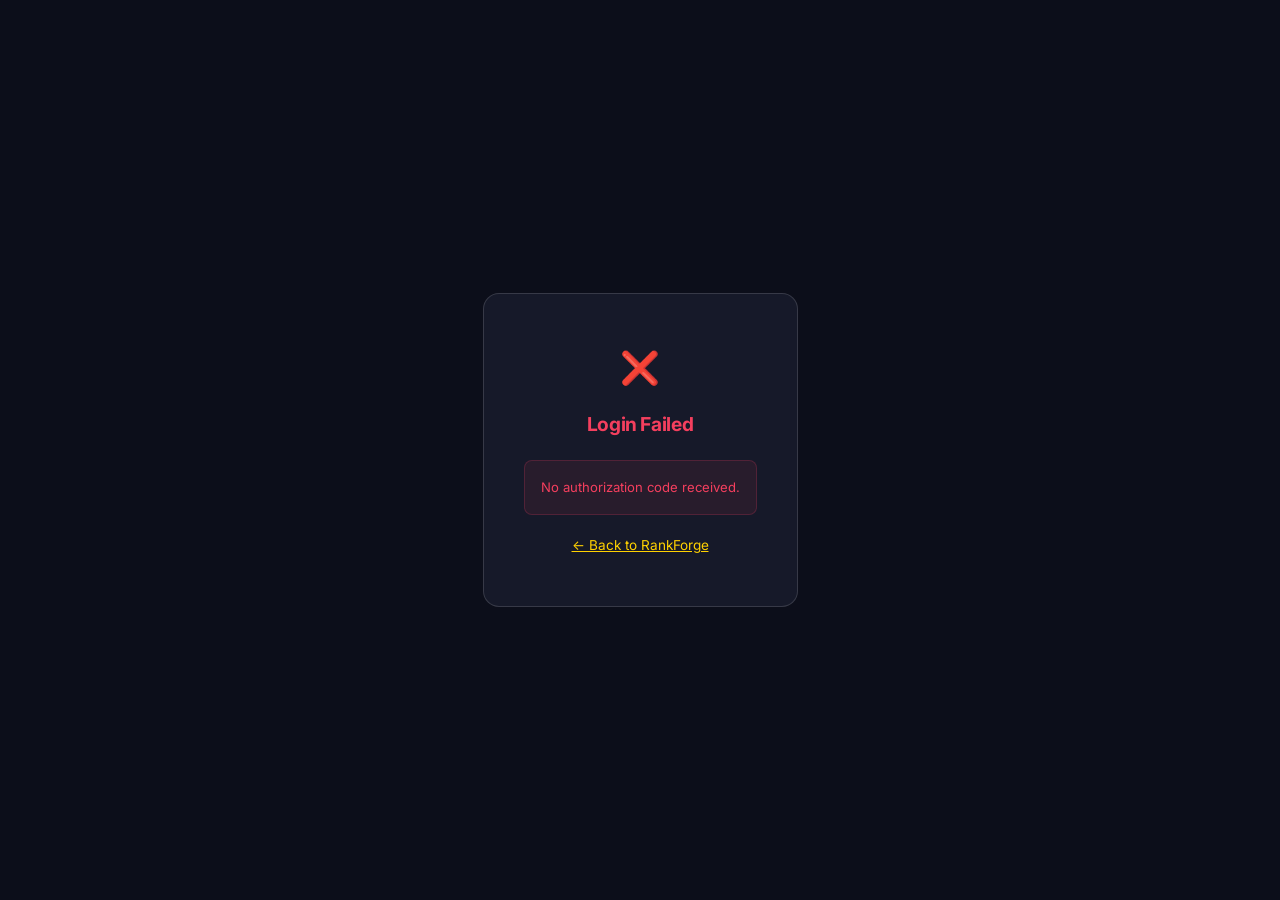
<file: discord-callback.html>
<!DOCTYPE html>
<html lang="en" data-theme="dark">
<head>
  <meta charset="UTF-8">
  <meta name="viewport" content="width=device-width, initial-scale=1.0">
  <title>RankForge — Discord Login</title>
  <link rel="icon" href="data:image/svg+xml,<svg xmlns='http://www.w3.org/2000/svg' viewBox='0 0 100 100'><rect width='100' height='100' rx='20' fill='%23ffd100'/><text y='72' font-size='65' font-weight='900' font-family='monospace' fill='%23080c14' text-anchor='middle' x='50'>R</text></svg>">
  <link rel="stylesheet" href="css/styles.css">
  <style>
    body { display:flex; align-items:center; justify-content:center; min-height:100vh; background:var(--bg-void,#080c14); }
    .callback-box {
      text-align:center; padding:48px 40px; max-width:400px;
      background:var(--bg-surface,#111827); border:1px solid var(--border-soft,#1f2937);
      border-radius:16px;
    }
    .spinner-lg {
      width:48px; height:48px; border:3px solid rgba(255,209,0,0.15);
      border-top-color:#ffd100; border-radius:50%;
      animation:spin 0.8s linear infinite; margin:0 auto 20px;
    }
    @keyframes spin { to { transform:rotate(360deg); } }
    h2 { color:#ffd100; margin-bottom:8px; font-size:1.2rem; }
    p  { color:#6b7280; font-size:0.85rem; }
    .error-box { background:rgba(244,63,94,0.08); border:1px solid rgba(244,63,94,0.2);
      border-radius:8px; padding:16px; margin-top:20px; color:#f43f5e; font-size:0.82rem; }
  </style>
</head>
<body>
<div class="callback-box" id="box">
  <div class="spinner-lg"></div>
  <h2>Connecting Discord…</h2>
  <p>Please wait while we verify your account.</p>
</div>

<script>
(async () => {
  const params = new URLSearchParams(window.location.search);
  const code   = params.get('code');
  const state  = params.get('state');
  const error  = params.get('error');
  const box    = document.getElementById('box');

  // ── REPLACE THIS with your Vercel deployment URL ──────────
  // After deploying to Vercel, it will look like:
  // https://rankforge-discord-oauth.vercel.app/api/discord-oauth
  const VERCEL_FUNCTION_URL = 'https://rankforge-oauth-main.vercel.app/api/discord-oauth';
  // ─────────────────────────────────────────────────────────

  function showError(msg) {
    box.innerHTML = `
      <div style="font-size:2rem;margin-bottom:16px">❌</div>
      <h2 style="color:#f43f5e">Login Failed</h2>
      <div class="error-box">${msg}</div>
      <a href="index.html" style="display:inline-block;margin-top:20px;color:#ffd100;font-size:0.85rem">← Back to RankForge</a>
    `;
  }

  if (error) { showError('Discord denied the request: ' + error); return; }
  if (!code)  { showError('No authorization code received.'); return; }

  // Verify state to prevent CSRF
  const savedState = sessionStorage.getItem('discord_oauth_state');
  if (state !== savedState) {
    showError('Security check failed (state mismatch). Please try again.');
    return;
  }
  sessionStorage.removeItem('discord_oauth_state');

  try {
    const res = await fetch(VERCEL_FUNCTION_URL, {
      method: 'POST',
      headers: { 'Content-Type': 'application/json' },
      body: JSON.stringify({
        code,
        redirectUri: window.location.origin + '/discord-callback.html'
      })
    });

    if (!res.ok) {
      const err = await res.json().catch(() => ({}));
      throw new Error(err.error || 'Server error ' + res.status);
    }

    const { user } = await res.json();

    // Save Discord user to sessionStorage so main app can read it
    sessionStorage.setItem('discord_user', JSON.stringify(user));

    box.innerHTML = `
      <div style="font-size:2.5rem;margin-bottom:16px">✅</div>
      <h2 style="color:#22c55e">Connected!</h2>
      <p>Welcome, <strong style="color:#fff">${user.global_name || user.username}</strong>! Redirecting…</p>
    `;

    setTimeout(() => {
      window.location.href = 'index.html#discord-dashboard';
    }, 1200);

  } catch(e) {
    showError(e.message || 'Unexpected error. Please try again.');
  }
})();
</script>
</body>
</html>
</file>
<file: css/styles.css>
/* ============================================================
   RANKFORGE — Premium Design System v3.0
   Theme: Yellow + Cyan | Improved Dark + Light Mode
   Font: Inter + JetBrains Mono
   ============================================================ */

@import url('https://fonts.googleapis.com/css2?family=Inter:wght@300;400;500;600;700;800;900&family=JetBrains+Mono:wght@300;400;500;600&display=swap');

/* ─── DARK MODE (default) ───────────────────────────────── */
:root {
  /* ── Dark Theme — refined navy-blue palette with clear contrast ── */
  --bg-void:       #0c0e1a;
  --bg-deep:       #10121f;
  --bg-surface:    #161929;
  --bg-elevated:   #1e2236;
  --bg-hover:      #242840;
  --bg-card:       #161929;

  --border-dim:    rgba(255,255,255,0.08);
  --border-soft:   rgba(255,255,255,0.14);
  --border-glow-y: rgba(255,209,0,0.35);
  --border-glow-c: rgba(0,230,220,0.25);

  --yellow:        #ffd100;
  --yellow-bright: #ffe94d;
  --yellow-dim:    #c49a00;
  --yellow-glow:   rgba(255,209,0,0.1);
  --yellow-text:   #ffe566;

  --cyan:          #00e6dc;
  --cyan-bright:   #40ffee;
  --cyan-dim:      rgba(0,230,220,0.1);
  --cyan-text:     #6ffff8;

  --green:         #22c55e;
  --green-dim:     rgba(34,197,94,0.12);
  --red:           #f43f5e;
  --red-dim:       rgba(244,63,94,0.12);
  --purple:        #a855f7;
  --purple-dim:    rgba(168,85,247,0.12);
  --orange:        #f97316;

  /* Text — high contrast, readable */
  --text-primary:  #e8ecff;
  --text-secondary:#8896b8;
  --text-muted:    #424f6e;

  --font-body:     'Inter', sans-serif;
  --font-mono:     'JetBrains Mono', monospace;

  --radius-sm:     6px;
  --radius-md:     10px;
  --radius-lg:     16px;
  --radius-xl:     22px;
  --radius-2xl:    28px;

  --shadow-sm:     0 1px 3px rgba(0,0,0,0.35);
  --shadow-card:   0 2px 16px rgba(0,0,0,0.45), 0 1px 3px rgba(0,0,0,0.3);
  --shadow-glow-y: 0 0 40px rgba(255,209,0,0.12);
  --shadow-glow-c: 0 0 40px rgba(0,230,220,0.08);
  --shadow-modal:  0 24px 80px rgba(0,0,0,0.75);
  --transition:    all 0.2s cubic-bezier(0.4, 0, 0.2, 1);
  --transition-slow: all 0.4s cubic-bezier(0.4, 0, 0.2, 1);

  --sidebar-bg:    #0e1020;
  --sidebar-w:     260px;
  --topbar-bg:     rgba(14,16,32,0.97);
}

/* ─── LIGHT MODE — clean, airy, professional ────────────── */
[data-theme="light"] {
  --bg-void:       #f5f7ff;
  --bg-deep:       #eceffe;
  --bg-surface:    #ffffff;
  --bg-elevated:   #f2f4fc;
  --bg-hover:      #e8ecf9;
  --bg-card:       #ffffff;

  --border-dim:    rgba(100,120,200,0.12);
  --border-soft:   rgba(100,120,200,0.22);
  --border-glow-y: rgba(180,130,0,0.35);
  --border-glow-c: rgba(0,160,155,0.28);

  --yellow:        #c98a00;
  --yellow-bright: #e09c00;
  --yellow-dim:    #8a5c00;
  --yellow-glow:   rgba(201,138,0,0.1);
  --yellow-text:   #7a5000;

  --cyan:          #007a75;
  --cyan-bright:   #009990;
  --cyan-dim:      rgba(0,122,117,0.1);
  --cyan-text:     #005550;

  --green:         #16a34a;
  --green-dim:     rgba(22,163,74,0.1);
  --red:           #e11d48;
  --red-dim:       rgba(225,29,72,0.1);
  --purple:        #9333ea;
  --purple-dim:    rgba(147,51,234,0.1);

  --text-primary:  #1a1f3d;
  --text-secondary:#5a6890;
  --text-muted:    #9ba8c8;

  --shadow-sm:     0 1px 4px rgba(80,100,200,0.08);
  --shadow-card:   0 4px 24px rgba(80,100,200,0.1), 0 1px 4px rgba(80,100,200,0.06);
  --shadow-glow-y: 0 0 40px rgba(201,138,0,0.1);
  --shadow-glow-c: 0 0 40px rgba(0,122,117,0.08);
  --shadow-modal:  0 24px 80px rgba(0,0,0,0.18);

  --sidebar-bg:    #ffffff;
  --topbar-bg:     rgba(255,255,255,0.97);
}

/* ─── Reset & Base ──────────────────────────────────────── */
*, *::before, *::after { box-sizing: border-box; margin: 0; padding: 0; }
html { font-size: 16px; scroll-behavior: smooth; }

body {
  font-family: var(--font-body);
  background: var(--bg-void);
  color: var(--text-primary);
  line-height: 1.6;
  overflow-x: hidden;
  min-height: 100vh;
  -webkit-font-smoothing: antialiased;
  transition: background 0.3s, color 0.3s;
}

/* ─── Page Load Progress Bar ────────────────────────────── */
#pageLoadBar {
  position: fixed;
  top: 0; left: 0;
  height: 3px;
  width: 0%;
  background: linear-gradient(90deg, var(--yellow), var(--cyan));
  z-index: 99999;
  transition: width 0.25s ease, opacity 0.4s ease;
  border-radius: 0 2px 2px 0;
  box-shadow: 0 0 12px rgba(255,209,0,0.6);
}
#pageLoadBar.done {
  width: 100%;
  opacity: 0;
}

/* ─── Scrollbar ─────────────────────────────────────────── */
::-webkit-scrollbar { width: 5px; height: 5px; }
::-webkit-scrollbar-track { background: transparent; }
::-webkit-scrollbar-thumb { background: var(--bg-elevated); border-radius: 3px; }
::-webkit-scrollbar-thumb:hover { background: var(--yellow-dim); }

/* ─── Typography ────────────────────────────────────────── */
h1 { font-size: clamp(1.8rem, 4vw, 3rem); font-weight: 800; letter-spacing: -0.03em; }
h2 { font-size: clamp(1.3rem, 2.5vw, 1.75rem); font-weight: 700; letter-spacing: -0.02em; }
h3 { font-size: 1.1rem; font-weight: 600; letter-spacing: -0.01em; }
.mono { font-family: var(--font-mono); }
.font-bold { font-weight: 700; }
.text-sm { font-size: 0.85rem; }
.text-xs { font-size: 0.72rem; }
.text-primary { color: var(--text-primary); }
.text-secondary { color: var(--text-secondary); }
.text-muted { color: var(--text-muted); }
.text-yellow { color: var(--yellow); }
.text-cyan { color: var(--cyan); }
.text-center { text-align: center; }
.gradient-text {
  background: linear-gradient(135deg, var(--yellow) 0%, var(--cyan) 100%);
  -webkit-background-clip: text; -webkit-text-fill-color: transparent;
  background-clip: text;
}

/* ─── Layout ────────────────────────────────────────────── */
.hidden { display: none !important; }
.w-full { width: 100%; }
.flex { display: flex; }
.items-center { align-items: center; }
.justify-between { justify-content: space-between; }
.gap-2 { gap: 8px; }
.gap-3 { gap: 12px; }
.mb-3 { margin-bottom: 12px; }
.mb-6 { margin-bottom: 24px; }

.app-shell {
  display: grid;
  grid-template-columns: var(--sidebar-w) 1fr;
  min-height: 100vh;
}

/* ─── Sidebar ───────────────────────────────────────────── */
.sidebar {
  grid-row: 1;
  background: var(--sidebar-bg);
  border-right: 1px solid var(--border-dim);
  display: flex;
  flex-direction: column;
  position: sticky;
  top: 0;
  height: 100vh;
  overflow-y: auto;
  overflow-x: hidden;
  z-index: 100;
  transition: background 0.3s, border-color 0.3s;
}

.main-content {
  background: var(--bg-void);
  overflow-y: auto;
  min-height: 100vh;
  transition: background 0.3s;
}

/* ─── Sidebar Logo ──────────────────────────────────────── */
.sidebar-logo {
  padding: 20px 18px 16px;
  border-bottom: 1px solid var(--border-dim);
  flex-shrink: 0;
}

.logo-mark {
  display: flex;
  align-items: center;
  gap: 11px;
  text-decoration: none;
}

.logo-icon {
  width: 36px; height: 36px;
  background: linear-gradient(135deg, var(--yellow) 0%, var(--yellow-bright) 100%);
  border-radius: 10px;
  display: flex; align-items: center; justify-content: center;
  font-size: 15px;
  font-weight: 900;
  color: #080c14;
  font-family: var(--font-mono);
  flex-shrink: 0;
  box-shadow: 0 0 28px rgba(255,209,0,0.4);
  letter-spacing: -1px;
}

.logo-text {
  font-size: 1.05rem;
  font-weight: 800;
  color: var(--text-primary);
  letter-spacing: -0.03em;
}

.logo-sub {
  font-size: 0.58rem;
  color: var(--text-muted);
  font-family: var(--font-mono);
  letter-spacing: 0.12em;
  text-transform: uppercase;
  display: block;
  margin-top: 1px;
}

/* ─── Sidebar User ──────────────────────────────────────── */
.sidebar-user {
  padding: 12px 18px;
  border-bottom: 1px solid var(--border-dim);
  display: flex;
  align-items: center;
  gap: 10px;
  cursor: pointer;
  transition: var(--transition);
}
.sidebar-user:hover { background: var(--bg-elevated); }

.user-avatar {
  width: 36px; height: 36px;
  border-radius: 50%;
  background: var(--bg-elevated);
  border: 2px solid var(--yellow);
  display: flex; align-items: center; justify-content: center;
  font-size: 13px;
  font-weight: 700;
  color: var(--yellow);
  font-family: var(--font-mono);
  flex-shrink: 0;
  overflow: hidden;
  box-shadow: 0 0 0 3px var(--yellow-glow);
}
.user-avatar img { width: 100%; height: 100%; object-fit: cover; border-radius: 50%; }

.user-info { flex: 1; min-width: 0; }
.user-name {
  font-size: 0.8rem; font-weight: 600;
  color: var(--text-primary);
  white-space: nowrap; overflow: hidden; text-overflow: ellipsis;
}
.user-rank {
  font-size: 0.62rem; color: var(--yellow);
  font-family: var(--font-mono); margin-top: 1px;
}

/* ─── Navigation ────────────────────────────────────────── */
.sidebar-nav { padding: 8px 0; flex: 1; }

.nav-section-label {
  font-size: 0.58rem;
  font-family: var(--font-mono);
  letter-spacing: 0.14em;
  text-transform: uppercase;
  color: var(--text-muted);
  padding: 12px 18px 5px;
}

.nav-item {
  display: flex;
  align-items: center;
  gap: 10px;
  padding: 8px 18px;
  color: var(--text-secondary);
  font-size: 0.8rem;
  font-weight: 500;
  transition: var(--transition);
  cursor: pointer;
  border: none;
  background: none;
  width: 100%;
  text-align: left;
  border-radius: 0;
  position: relative;
}
.nav-item:hover { background: var(--bg-elevated); color: var(--text-primary); }
.nav-item.active {
  background: var(--yellow-glow);
  color: var(--yellow);
  font-weight: 600;
}
.nav-item.active::before {
  content: '';
  position: absolute;
  left: 0; top: 4px; bottom: 4px;
  width: 3px;
  background: var(--yellow);
  border-radius: 0 3px 3px 0;
}
.nav-icon { width: 15px; height: 15px; flex-shrink: 0; }

.nav-badge {
  margin-left: auto;
  font-size: 0.55rem;
  font-family: var(--font-mono);
  font-weight: 700;
  letter-spacing: 0.08em;
  padding: 2px 6px;
  border-radius: 4px;
  text-transform: uppercase;
}
.nav-badge.green { background: var(--green-dim); color: var(--green); }
.nav-badge.amber { background: var(--yellow-glow); color: var(--yellow); }

/* ─── Sidebar Footer ────────────────────────────────────── */
.sidebar-footer {
  padding: 12px 18px 16px;
  border-top: 1px solid var(--border-dim);
}

.streak-pill {
  display: flex;
  align-items: center;
  gap: 10px;
  background: var(--bg-elevated);
  border: 1px solid var(--border-dim);
  border-radius: var(--radius-md);
  padding: 10px 12px;
}
.streak-icon { width: 16px; height: 16px; color: var(--yellow); }
.streak-label { font-size: 0.6rem; color: var(--text-muted); font-family: var(--font-mono); letter-spacing: 0.08em; text-transform: uppercase; }
.streak-count { font-size: 0.78rem; font-weight: 700; color: var(--yellow); font-family: var(--font-mono); }

/* ─── Topbar ────────────────────────────────────────────── */
.topbar {
  background: var(--topbar-bg);
  border-bottom: 1px solid var(--border-dim);
  backdrop-filter: blur(20px);
  -webkit-backdrop-filter: blur(20px);
  padding: 0 24px;
  height: 58px;
  display: flex;
  align-items: center;
  justify-content: space-between;
  position: sticky;
  top: 0;
  z-index: 90;
  transition: background 0.3s, border-color 0.3s;
}

.topbar-title {
  font-size: 0.88rem;
  font-weight: 700;
  color: var(--text-primary);
  letter-spacing: -0.01em;
  display: flex;
  align-items: center;
  gap: 8px;
}

.topbar-actions { display: flex; align-items: center; gap: 10px; }

.topbar-clock {
  font-family: var(--font-mono);
  font-size: 0.72rem;
  font-weight: 500;
  color: var(--text-secondary);
  background: var(--bg-elevated);
  padding: 5px 10px;
  border-radius: var(--radius-sm);
  letter-spacing: 0.05em;
  border: 1px solid var(--border-dim);
}

.theme-toggle {
  width: 34px; height: 34px;
  border: 1px solid var(--border-soft);
  background: var(--bg-elevated);
  border-radius: var(--radius-sm);
  display: flex; align-items: center; justify-content: center;
  cursor: pointer;
  color: var(--text-secondary);
  transition: var(--transition);
}
.theme-toggle:hover { border-color: var(--yellow); color: var(--yellow); background: var(--yellow-glow); }
.theme-toggle i { width: 14px; height: 14px; }

/* ─── Page ──────────────────────────────────────────────── */
.page { display: none; padding: 28px 28px 48px; }
.page.active { display: block; }

.page-header { margin-bottom: 28px; }
.page-header h2 { margin-bottom: 4px; }
.page-header p { color: var(--text-secondary); font-size: 0.85rem; }

/* ─── Stat Grid ─────────────────────────────────────────── */
.stat-grid {
  display: grid;
  grid-template-columns: repeat(auto-fill, minmax(180px, 1fr));
  gap: 16px;
}

.stat-card {
  background: var(--bg-card);
  border: 1px solid var(--border-dim);
  border-radius: var(--radius-lg);
  padding: 18px;
  position: relative;
  overflow: hidden;
  transition: var(--transition);
}
.stat-card::before {
  content: '';
  position: absolute;
  top: 0; left: 0; right: 0;
  height: 2px;
  border-radius: var(--radius-lg) var(--radius-lg) 0 0;
}
.stat-card.yellow::before { background: linear-gradient(90deg, var(--yellow), var(--yellow-bright)); }
.stat-card.cyan::before   { background: linear-gradient(90deg, var(--cyan), var(--cyan-bright)); }
.stat-card.green::before  { background: linear-gradient(90deg, var(--green), #4ade80); }
.stat-card.red::before    { background: linear-gradient(90deg, var(--red), #fb7185); }
.stat-card.purple::before { background: linear-gradient(90deg, var(--purple), #c084fc); }
.stat-card:hover { transform: translateY(-2px); box-shadow: var(--shadow-card); }

.stat-icon-wrap {
  width: 36px; height: 36px;
  border-radius: var(--radius-sm);
  display: flex; align-items: center; justify-content: center;
  margin-bottom: 12px;
}
.stat-card.yellow .stat-icon-wrap { background: var(--yellow-glow); color: var(--yellow); }
.stat-card.cyan .stat-icon-wrap   { background: var(--cyan-dim); color: var(--cyan); }
.stat-card.green .stat-icon-wrap  { background: var(--green-dim); color: var(--green); }
.stat-card.red .stat-icon-wrap    { background: var(--red-dim); color: var(--red); }
.stat-card.purple .stat-icon-wrap { background: var(--purple-dim); color: var(--purple); }
.stat-icon-wrap i { width: 18px; height: 18px; }

.stat-value {
  font-size: 1.6rem;
  font-weight: 800;
  font-family: var(--font-mono);
  color: var(--text-primary);
  letter-spacing: -0.04em;
  line-height: 1.1;
}
.stat-label {
  font-size: 0.7rem;
  color: var(--text-muted);
  font-weight: 500;
  margin-top: 4px;
  text-transform: uppercase;
  letter-spacing: 0.06em;
}
.stat-change {
  font-size: 0.68rem;
  margin-top: 8px;
  display: flex;
  align-items: center;
  gap: 4px;
}
.stat-change.up { color: var(--green); }
.stat-change.down { color: var(--red); }
.stat-change.neutral { color: var(--text-muted); }

/* ─── Cards ─────────────────────────────────────────────── */
.card {
  background: var(--bg-card);
  border: 1px solid var(--border-dim);
  border-radius: var(--radius-lg);
  padding: 20px;
  transition: var(--transition);
}
.card:hover { border-color: var(--border-soft); }

.card-header {
  display: flex;
  align-items: flex-start;
  justify-content: space-between;
  margin-bottom: 16px;
  gap: 12px;
}
.card-title {
  font-size: 0.88rem;
  font-weight: 700;
  color: var(--text-primary);
  display: flex;
  align-items: center;
  gap: 7px;
}
.card-title i { width: 14px; height: 14px; color: var(--yellow); }
.card-subtitle {
  font-size: 0.7rem;
  color: var(--text-muted);
  margin-top: 2px;
  font-family: var(--font-mono);
}

.chart-container { height: 200px; position: relative; }

/* ─── Grid Layouts ──────────────────────────────────────── */
.grid-2 { display: grid; grid-template-columns: 1fr 1fr; gap: 20px; }
.grid-3 { display: grid; grid-template-columns: repeat(3, 1fr); gap: 16px; }

/* ─── Buttons ───────────────────────────────────────────── */
.btn {
  display: inline-flex;
  align-items: center;
  gap: 7px;
  padding: 10px 18px;
  font-size: 0.82rem;
  font-weight: 600;
  border-radius: var(--radius-md);
  border: none;
  cursor: pointer;
  transition: var(--transition);
  font-family: var(--font-body);
  white-space: nowrap;
  text-decoration: none;
}
.btn i { width: 14px; height: 14px; }
.btn:disabled { opacity: 0.4; cursor: not-allowed; }

.btn-primary {
  background: linear-gradient(135deg, var(--yellow) 0%, var(--yellow-bright) 100%);
  color: #08090f;
}
.btn-primary:hover:not(:disabled) {
  box-shadow: 0 0 24px rgba(255,209,0,0.4);
  transform: translateY(-1px);
}

.btn-secondary {
  background: var(--cyan-dim);
  color: var(--cyan);
  border: 1px solid rgba(0,230,220,0.2);
}
.btn-secondary:hover:not(:disabled) { background: rgba(0,230,220,0.2); box-shadow: 0 0 20px rgba(0,230,220,0.2); }

.btn-ghost {
  background: var(--bg-elevated);
  color: var(--text-secondary);
  border: 1px solid var(--border-dim);
}
.btn-ghost:hover:not(:disabled) { background: var(--bg-hover); color: var(--text-primary); border-color: var(--border-soft); }

.btn-danger {
  background: var(--red-dim);
  color: var(--red);
  border: 1px solid rgba(244,63,94,0.2);
}
.btn-danger:hover:not(:disabled) { background: rgba(244,63,94,0.2); }

.btn-sm { padding: 6px 12px; font-size: 0.75rem; }
.btn-sm i { width: 12px; height: 12px; }
.btn-lg { padding: 13px 24px; font-size: 0.9rem; }

/* ─── Badges ────────────────────────────────────────────── */
.badge {
  display: inline-flex;
  align-items: center;
  gap: 5px;
  font-size: 0.65rem;
  font-weight: 700;
  font-family: var(--font-mono);
  padding: 3px 8px;
  border-radius: 5px;
  text-transform: uppercase;
  letter-spacing: 0.06em;
  white-space: nowrap;
}
.badge i { width: 10px; height: 10px; }
.badge-yellow { background: var(--yellow-glow); color: var(--yellow); border: 1px solid rgba(255,209,0,0.2); }
.badge-cyan   { background: var(--cyan-dim); color: var(--cyan); border: 1px solid rgba(0,230,220,0.2); }
.badge-green  { background: var(--green-dim); color: var(--green); border: 1px solid rgba(34,197,94,0.2); }
.badge-red    { background: var(--red-dim); color: var(--red); border: 1px solid rgba(244,63,94,0.2); }
.badge-purple { background: var(--purple-dim); color: var(--purple); border: 1px solid rgba(168,85,247,0.2); }
.badge-muted  { background: var(--bg-elevated); color: var(--text-muted); border: 1px solid var(--border-dim); }

.live-dot {
  display: inline-flex; align-items: center; gap: 6px;
  font-size: 0.62rem; font-family: var(--font-mono); font-weight: 700;
  color: var(--red); letter-spacing: 0.08em; text-transform: uppercase;
}
.live-dot::before {
  content: '';
  width: 6px; height: 6px;
  border-radius: 50%;
  background: var(--red);
  animation: pulse 1.5s ease-in-out infinite;
}

/* ─── Forms ─────────────────────────────────────────────── */
.form-group { margin-bottom: 14px; }
.form-label {
  display: block;
  font-size: 0.72rem;
  font-weight: 600;
  color: var(--text-secondary);
  margin-bottom: 6px;
  letter-spacing: 0.04em;
  text-transform: uppercase;
}
.form-input {
  width: 100%;
  background: var(--bg-elevated);
  border: 1px solid var(--border-soft);
  border-radius: var(--radius-md);
  padding: 10px 14px;
  font-size: 0.84rem;
  color: var(--text-primary);
  font-family: var(--font-body);
  transition: var(--transition);
  outline: none;
}
.form-input:focus { border-color: var(--yellow); box-shadow: 0 0 0 3px var(--yellow-glow); }
.form-input::placeholder { color: var(--text-muted); }
.form-input option { background: var(--bg-elevated); }

.input-wrap {
  position: relative;
}
.input-wrap > i {
  position: absolute;
  left: 12px; top: 50%;
  transform: translateY(-50%);
  width: 14px; height: 14px;
  color: var(--text-muted);
  pointer-events: none;
}
.input-wrap > .form-input { padding-left: 36px; }

/* ─── Session Card ──────────────────────────────────────── */
.session-card {
  background: var(--bg-elevated);
  border: 1px solid var(--border-dim);
  border-radius: var(--radius-md);
  padding: 16px;
  transition: var(--transition);
}
.session-card.live {
  border-color: rgba(244,63,94,0.3);
  background: rgba(244,63,94,0.04);
}
.session-card:hover { border-color: var(--border-soft); }

/* ─── Pomodoro Timer ────────────────────────────────────── */
.pomodoro-wrap {
  display: flex;
  flex-direction: column;
  align-items: center;
  padding: 20px;
}
.pomodoro-svg { transform: rotate(-90deg); }
.pomodoro-display {
  font-family: var(--font-mono);
  font-size: 2rem;
  font-weight: 700;
  color: var(--text-primary);
  letter-spacing: -0.04em;
}
.pomodoro-phase {
  font-family: var(--font-mono);
  font-size: 0.65rem;
  font-weight: 600;
  letter-spacing: 0.15em;
  text-transform: uppercase;
  color: var(--text-muted);
  margin-top: 4px;
}

/* ─── Leaderboard / Podium ──────────────────────────────── */
.podium {
  display: flex;
  align-items: flex-end;
  justify-content: center;
  gap: 12px;
  padding: 16px 0 24px;
}
.podium-item { display: flex; flex-direction: column; align-items: center; }
.podium-avatar {
  width: 52px; height: 52px;
  border-radius: 50%;
  overflow: hidden;
  display: flex; align-items: center; justify-content: center;
  font-size: 1.3rem;
  font-weight: 700;
  font-family: var(--font-mono);
  margin-bottom: 8px;
  border: 2px solid var(--border-soft);
}
.podium-item.first .podium-avatar { width: 64px; height: 64px; border-color: var(--yellow); box-shadow: 0 0 20px rgba(255,209,0,0.3); }
.podium-item.second .podium-avatar { border-color: #94a3b8; }
.podium-item.third .podium-avatar { border-color: #cd7f32; }
.podium-avatar img { width: 100%; height: 100%; object-fit: cover; }
.podium-name { font-size: 0.75rem; font-weight: 600; color: var(--text-primary); margin-bottom: 4px; }
.podium-score { font-size: 0.68rem; font-family: var(--font-mono); color: var(--yellow); margin-bottom: 8px; }
.podium-block { width: 100%; border-radius: var(--radius-sm) var(--radius-sm) 0 0; }
.podium-item.first .podium-block  { height: 60px; background: linear-gradient(180deg, var(--yellow-glow), transparent); border: 1px solid rgba(255,209,0,0.2); min-width: 80px; }
.podium-item.second .podium-block { height: 44px; background: rgba(148,163,184,0.1); border: 1px solid rgba(148,163,184,0.2); min-width: 72px; }
.podium-item.third .podium-block  { height: 32px; background: rgba(205,127,50,0.1); border: 1px solid rgba(205,127,50,0.2); min-width: 72px; }

/* ─── Table ─────────────────────────────────────────────── */
.table-wrap { overflow-x: auto; border-radius: var(--radius-md); }
table { width: 100%; border-collapse: collapse; font-size: 0.82rem; }
thead tr { border-bottom: 1px solid var(--border-soft); }
th {
  padding: 10px 14px;
  font-size: 0.62rem;
  font-weight: 700;
  color: var(--text-muted);
  text-transform: uppercase;
  letter-spacing: 0.09em;
  font-family: var(--font-mono);
  text-align: left;
  white-space: nowrap;
}
td { padding: 10px 14px; border-bottom: 1px solid var(--border-dim); vertical-align: middle; }
tbody tr { transition: var(--transition); }
tbody tr:hover { background: var(--bg-elevated); }
tbody tr:last-child td { border-bottom: none; }
.rank-medal { font-family: var(--font-mono); font-weight: 700; font-size: 0.8rem; }

/* ─── Sprint Calendar ───────────────────────────────────── */
#sprintCalendar {
  display: grid;
  grid-template-columns: repeat(7, 1fr);
  gap: 6px;
  margin-top: 16px;
}
.sprint-day {
  aspect-ratio: 1;
  border-radius: var(--radius-sm);
  display: flex; align-items: center; justify-content: center;
  font-size: 0.72rem;
  font-family: var(--font-mono);
  font-weight: 600;
  border: 1px solid var(--border-dim);
  background: var(--bg-elevated);
  color: var(--text-muted);
  transition: var(--transition);
  cursor: default;
}
.sprint-day.completed { background: var(--green-dim); border-color: rgba(34,197,94,0.3); color: var(--green); }
.sprint-day.missed    { background: var(--red-dim); border-color: rgba(244,63,94,0.15); color: var(--red); opacity: 0.6; }
.sprint-day.today     { border-color: var(--yellow); color: var(--yellow); box-shadow: 0 0 0 2px var(--yellow-glow); }

/* ─── Progress Bar ──────────────────────────────────────── */
.progress-bar {
  height: 6px;
  background: var(--bg-elevated);
  border-radius: 3px;
  overflow: hidden;
}
.progress-fill {
  height: 100%;
  border-radius: 3px;
  transition: width 0.4s ease;
}
.progress-fill.yellow { background: linear-gradient(90deg, var(--yellow), var(--yellow-bright)); }
.progress-fill.cyan   { background: linear-gradient(90deg, var(--cyan), var(--cyan-bright)); }
.progress-fill.green  { background: linear-gradient(90deg, var(--green), #4ade80); }
.progress-fill.red    { background: var(--red); }

/* ─── Drop Risk Alert ───────────────────────────────────── */
.drop-risk-alert {
  background: rgba(244,63,94,0.06);
  border: 1px solid rgba(244,63,94,0.2);
  border-radius: var(--radius-md);
  padding: 12px 14px;
  display: flex;
  align-items: center;
  gap: 12px;
}
.alert-icon { color: var(--red); flex-shrink: 0; }

/* ─── Modals ─────────────────────────────────────────────── */
.modal-overlay {
  position: fixed;
  inset: 0;
  background: rgba(0,0,0,0.75);
  backdrop-filter: blur(8px);
  display: none;
  align-items: center;
  justify-content: center;
  z-index: 1000;
  padding: 20px;
}
.modal-overlay.open { display: flex; animation: fadeIn 0.18s ease; }

.modal {
  background: var(--bg-surface);
  border: 1px solid var(--border-soft);
  border-radius: var(--radius-xl);
  padding: 24px;
  width: 100%;
  max-width: 480px;
  max-height: 90vh;
  overflow-y: auto;
  box-shadow: var(--shadow-modal);
  position: relative;
}

.modal-header {
  display: flex;
  align-items: flex-start;
  justify-content: space-between;
  margin-bottom: 18px;
  gap: 12px;
}
.modal-close {
  width: 28px; height: 28px;
  border: 1px solid var(--border-dim);
  background: var(--bg-elevated);
  border-radius: var(--radius-sm);
  display: flex; align-items: center; justify-content: center;
  cursor: pointer;
  color: var(--text-muted);
  transition: var(--transition);
  flex-shrink: 0;
}
.modal-close:hover { border-color: var(--red); color: var(--red); }

/* ─── Tip Box ───────────────────────────────────────────── */
.tip-box {
  background: var(--yellow-glow);
  border: 1px solid rgba(255,209,0,0.15);
  border-radius: var(--radius-md);
  padding: 12px 14px;
}
.tip-box-title {
  font-size: 0.65rem;
  font-family: var(--font-mono);
  font-weight: 700;
  color: var(--yellow);
  letter-spacing: 0.1em;
  text-transform: uppercase;
  margin-bottom: 4px;
  display: flex;
  align-items: center;
  gap: 5px;
}
.tip-box-title i { width: 12px; height: 12px; }
.tip-box-body { font-size: 0.78rem; color: var(--text-secondary); line-height: 1.5; }

/* ─── Toast ─────────────────────────────────────────────── */
.toast-container {
  position: fixed;
  bottom: 24px;
  right: 24px;
  z-index: 9999;
  display: flex;
  flex-direction: column;
  gap: 10px;
  pointer-events: none;
}
.toast {
  display: flex;
  align-items: center;
  gap: 10px;
  padding: 12px 16px;
  border-radius: var(--radius-md);
  background: var(--bg-elevated);
  border: 1px solid var(--border-soft);
  border-left-width: 4px;
  font-size: 0.8rem;
  font-weight: 500;
  color: var(--text-primary);
  box-shadow: var(--shadow-card);
  animation: slideInRight 0.3s ease;
  pointer-events: auto;
  max-width: 340px;
}
.toast.success { border-left-color: var(--green); }
.toast.error   { border-left-color: var(--red); }
.toast.warning { border-left-color: var(--yellow); }
.toast.info    { border-left-color: var(--cyan); }
.toast svg { flex-shrink: 0; }
.toast.success svg { color: var(--green); }
.toast.error svg   { color: var(--red); }
.toast.warning svg { color: var(--yellow); }
.toast.info svg    { color: var(--cyan); }

/* ─── Profile ───────────────────────────────────────────── */
.profile-hero {
  background: var(--bg-card);
  border: 1px solid var(--border-dim);
  border-radius: var(--radius-xl);
  padding: 28px;
  display: flex;
  align-items: flex-start;
  gap: 24px;
  margin-bottom: 24px;
  position: relative;
  overflow: hidden;
}
.profile-hero::before {
  content: '';
  position: absolute;
  top: -40%; right: -10%;
  width: 300px; height: 300px;
  background: radial-gradient(circle, var(--yellow-glow), transparent 70%);
  pointer-events: none;
}

.profile-avatar-wrap {
  position: relative;
  flex-shrink: 0;
}
.profile-avatar {
  width: 90px; height: 90px;
  border-radius: 50%;
  background: var(--bg-elevated);
  border: 3px solid var(--yellow);
  display: flex; align-items: center; justify-content: center;
  font-size: 2rem;
  font-weight: 900;
  color: var(--yellow);
  font-family: var(--font-mono);
  overflow: hidden;
  box-shadow: 0 0 0 6px var(--yellow-glow), var(--shadow-glow-y);
}
.profile-avatar img { width: 100%; height: 100%; object-fit: cover; border-radius: 50%; }
.avatar-upload-btn {
  position: absolute; bottom: 0; right: 0;
  width: 28px; height: 28px;
  background: var(--yellow);
  border: 2px solid var(--bg-void);
  border-radius: 50%;
  display: flex; align-items: center; justify-content: center;
  cursor: pointer;
  transition: var(--transition);
}
.avatar-upload-btn:hover { background: var(--yellow-bright); transform: scale(1.1); }
.avatar-upload-btn i { width: 12px; height: 12px; color: #08090f; }

.profile-info { flex: 1; }
.profile-name { font-size: 1.4rem; font-weight: 800; margin-bottom: 4px; }
.profile-sub  { font-size: 0.78rem; color: var(--text-secondary); margin-bottom: 12px; }

.info-row {
  display: flex;
  align-items: center;
  gap: 10px;
  padding: 10px 0;
  border-bottom: 1px solid var(--border-dim);
  font-size: 0.82rem;
}
.info-row:last-child { border-bottom: none; }
.info-row-icon { width: 28px; height: 28px; border-radius: var(--radius-sm); background: var(--bg-elevated); display: flex; align-items: center; justify-content: center; color: var(--yellow); flex-shrink: 0; }
.info-row-icon i { width: 13px; height: 13px; }
.info-row-label { font-size: 0.68rem; color: var(--text-muted); font-family: var(--font-mono); letter-spacing: 0.06em; text-transform: uppercase; }
.info-row-value { color: var(--text-primary); font-weight: 500; }

/* ─── Auth Screen ───────────────────────────────────────── */
.auth-screen {
  min-height: 100vh;
  display: flex;
  align-items: center;
  justify-content: center;
  position: relative;
  overflow: hidden;
}
.auth-bg {
  position: absolute; inset: 0;
  background: radial-gradient(ellipse 70% 60% at 30% 20%, rgba(255,209,0,0.06) 0%, transparent 60%),
              radial-gradient(ellipse 50% 40% at 75% 70%, rgba(0,230,220,0.04) 0%, transparent 60%),
              var(--bg-void);
}
.auth-grid {
  position: absolute; inset: 0;
  background-image:
    linear-gradient(rgba(255,255,255,0.02) 1px, transparent 1px),
    linear-gradient(90deg, rgba(255,255,255,0.02) 1px, transparent 1px);
  background-size: 40px 40px;
  pointer-events: none;
}
.auth-container {
  position: relative; z-index: 1;
  width: 100%; max-width: 440px;
  padding: 20px;
}
.auth-box {
  background: var(--bg-surface);
  border: 1px solid var(--border-soft);
  border-radius: var(--radius-2xl);
  padding: 32px;
  box-shadow: var(--shadow-modal);
}
.auth-logo {
  text-align: center;
  margin-bottom: 24px;
}
.auth-logo-icon {
  width: 52px; height: 52px;
  background: linear-gradient(135deg, var(--yellow), var(--yellow-bright));
  border-radius: 16px;
  display: flex; align-items: center; justify-content: center;
  font-size: 20px; font-weight: 900; color: #08090f;
  font-family: var(--font-mono); margin: 0 auto 12px;
  box-shadow: 0 0 40px rgba(255,209,0,0.4);
  letter-spacing: -1px;
}
.auth-logo h1 { font-size: 1.5rem; margin-bottom: 4px; }
.auth-logo p { font-size: 0.78rem; color: var(--text-muted); font-family: var(--font-mono); }

/* ─── Tabs ──────────────────────────────────────────────── */
.tabs {
  display: flex;
  background: var(--bg-elevated);
  border-radius: var(--radius-md);
  padding: 3px;
  gap: 2px;
}
.tab-btn, .auth-tab-btn {
  flex: 1;
  padding: 8px 12px;
  border: none;
  background: none;
  border-radius: var(--radius-sm);
  font-size: 0.78rem;
  font-weight: 600;
  color: var(--text-muted);
  cursor: pointer;
  transition: var(--transition);
}
.tab-btn.active, .auth-tab-btn.active {
  background: var(--bg-surface);
  color: var(--text-primary);
  box-shadow: var(--shadow-sm);
}

.lb-tab {
  flex: 1;
  padding: 7px 12px;
  border: none;
  background: none;
  border-radius: var(--radius-sm);
  font-size: 0.74rem;
  font-weight: 600;
  color: var(--text-muted);
  cursor: pointer;
  transition: var(--transition);
}
.lb-tab.active { background: var(--yellow-glow); color: var(--yellow); }

.divider {
  text-align: center;
  color: var(--text-muted);
  font-size: 0.7rem;
  font-family: var(--font-mono);
  margin: 16px 0;
  position: relative;
}
.divider::before, .divider::after {
  content: '';
  position: absolute;
  top: 50%;
  width: 38%;
  height: 1px;
  background: var(--border-dim);
}
.divider::before { left: 0; }
.divider::after { right: 0; }

.google-btn {
  width: 100%;
  display: flex;
  align-items: center;
  justify-content: center;
  gap: 10px;
  padding: 10px 18px;
  background: var(--bg-elevated);
  border: 1px solid var(--border-soft);
  border-radius: var(--radius-md);
  font-size: 0.82rem;
  font-weight: 600;
  color: var(--text-primary);
  cursor: pointer;
  transition: var(--transition);
}
.google-btn:hover { background: var(--bg-hover); border-color: var(--border-soft); }

/* ─── Spinner ───────────────────────────────────────────── */
.spinner {
  width: 20px; height: 20px;
  border: 2px solid var(--border-dim);
  border-top-color: var(--yellow);
  border-radius: 50%;
  animation: spin 0.7s linear infinite;
  margin: auto;
}

/* ─── Empty State ───────────────────────────────────────── */
.empty-state {
  text-align: center;
  padding: 40px 20px;
  color: var(--text-muted);
}
.empty-icon { margin-bottom: 12px; }
.empty-icon i { width: 32px; height: 32px; opacity: 0.4; }
.empty-title { font-size: 0.88rem; font-weight: 600; color: var(--text-secondary); margin-bottom: 6px; }
.empty-desc { font-size: 0.78rem; }

/* ─── Active Session View ───────────────────────────────── */
.active-session-view {
  margin-bottom: 20px;
}
.active-session-header {
  display: flex;
  align-items: center;
  justify-content: space-between;
  margin-bottom: 12px;
}
#jitsiFrame {
  width: 100%;
  height: 500px;
  border: none;
  border-radius: var(--radius-lg);
  background: var(--bg-deep);
}

/* ─── Institute Code Display ─────────────────────────────── */
.code-display {
  background: var(--bg-elevated);
  border: 2px solid var(--yellow);
  border-radius: var(--radius-lg);
  padding: 20px;
  text-align: center;
  margin: 16px 0;
}
.code-value {
  font-family: var(--font-mono);
  font-size: 2rem;
  font-weight: 800;
  color: var(--yellow);
  letter-spacing: 0.3em;
}

/* ─── Staff Application Page ─────────────────────────────── */
.staff-apply-hero {
  background: var(--bg-card);
  border: 1px solid var(--border-dim);
  border-radius: var(--radius-xl);
  padding: 40px;
  text-align: center;
  max-width: 600px;
  margin: 0 auto 28px;
  position: relative;
  overflow: hidden;
}
.staff-apply-hero::before {
  content: '';
  position: absolute;
  inset: 0;
  background: radial-gradient(ellipse 80% 60% at 50% 0%, var(--cyan-dim), transparent 70%);
  pointer-events: none;
}
.staff-apply-icon {
  width: 72px; height: 72px;
  background: var(--cyan-dim);
  border: 2px solid rgba(0,230,220,0.25);
  border-radius: 50%;
  display: flex; align-items: center; justify-content: center;
  margin: 0 auto 20px;
  color: var(--cyan);
}
.staff-apply-icon i { width: 32px; height: 32px; }
.closed-hero { --cyan-dim: var(--red-dim); }
.closed-hero .staff-apply-icon { background: var(--red-dim); border-color: rgba(244,63,94,0.25); color: var(--red); }

/* ─── Mobile Overlay ────────────────────────────────────── */
.mobile-overlay {
  display: none;
  position: fixed; inset: 0;
  background: rgba(0,0,0,0.7);
  z-index: 99;
  backdrop-filter: blur(4px);
}
.mobile-overlay.open { display: block; }

/* ─── Pending Screen ────────────────────────────────────── */
#pendingScreen.hidden { display: none !important; }

/* ─── Animations ────────────────────────────────────────── */
@keyframes spin { to { transform: rotate(360deg); } }
@keyframes pulse {
  0%, 100% { opacity: 1; transform: scale(1); }
  50% { opacity: 0.5; transform: scale(0.85); }
}
@keyframes fadeIn { from { opacity: 0; } to { opacity: 1; } }
@keyframes slideInRight {
  from { opacity: 0; transform: translateX(20px); }
  to { opacity: 1; transform: translateX(0); }
}
@keyframes shake {
  0%, 100% { transform: translateX(0); }
  20%, 60% { transform: translateX(-6px); }
  40%, 80% { transform: translateX(6px); }
}
@keyframes pendingPulse {
  0%, 100% { box-shadow: 0 0 0 0 rgba(255,209,0,0.3), 0 0 40px rgba(255,209,0,0.1); }
  50% { box-shadow: 0 0 0 14px rgba(255,209,0,0), 0 0 60px rgba(255,209,0,0.2); }
}
@keyframes slideUp {
  from { opacity: 0; transform: translateY(20px); }
  to { opacity: 1; transform: translateY(0); }
}

.slide-up { animation: slideUp 0.35s ease forwards; }

/* ─── Responsive ────────────────────────────────────────── */
@media (max-width: 768px) {
  .sidebar {
    position: fixed;
    left: -280px;
    height: 100vh;
    transition: left 0.3s cubic-bezier(0.4,0,0.2,1);
    z-index: 200;
  }
  .sidebar.open { left: 0; }

  .app-shell { grid-template-columns: 1fr; }
  .main-content { grid-column: 1; }

  #mobileMenuBtn { display: flex !important; }

  .page { padding: 20px 16px 40px; }
  .grid-2 { grid-template-columns: 1fr; }
  .grid-3 { grid-template-columns: 1fr 1fr; }
  .stat-grid { grid-template-columns: 1fr 1fr; }
}

/* ─── Points Guide Tiles ─────────────────────────────────── */
.points-tile {
  background: var(--bg-elevated);
  border: 1px solid var(--border-dim);
  border-radius: var(--radius-md);
  padding: 14px;
  text-align: center;
  transition: var(--transition);
}
.points-tile:hover { border-color: var(--border-soft); background: var(--bg-hover); }
.points-tile-value { font-family: var(--font-mono); font-size: 1.2rem; font-weight: 800; color: var(--yellow); }
.points-tile-label { font-size: 0.65rem; color: var(--text-muted); margin-top: 4px; text-transform: uppercase; letter-spacing: 0.06em; }

/* ─── MISSING & FIXED CSS CLASSES ──────────────────────── */

/* Visibility helpers */
.admin-only.hidden,
.student-only.hidden { display: none !important; }
.auth-panel { display: none; }
.auth-panel.active { display: block; }

/* Flex helpers */
.flex-wrap { flex-wrap: wrap; }
.justify-center { justify-content: center; }
.gap-1 { gap: 4px; }
.mb-2 { margin-bottom: 8px; }
.mb-4 { margin-bottom: 16px; }

/* Card glow variants */
.card-glow-y {
  border-color: rgba(255,209,0,0.2);
  box-shadow: 0 0 0 1px rgba(255,209,0,0.08), var(--shadow-card);
}
.card-glow-c {
  border-color: rgba(0,230,220,0.2);
  box-shadow: 0 0 0 1px rgba(0,230,220,0.08), var(--shadow-card);
}

/* Glow text */
.glow-yellow { text-shadow: 0 0 24px rgba(255,209,0,0.4); }

/* ─── Pomodoro Timer (complete) ─────────────────────────── */
.pomodoro-container {
  display: flex;
  flex-direction: column;
  align-items: center;
  padding: 8px 0;
}

.pomodoro-ring {
  position: relative;
  width: 200px;
  height: 200px;
  flex-shrink: 0;
}

.pomodoro-ring svg {
  transform: rotate(-90deg);
  width: 200px;
  height: 200px;
}

.pomodoro-track {
  fill: none;
  stroke: var(--bg-elevated);
  stroke-width: 8;
}

.pomodoro-progress {
  fill: none;
  stroke: var(--yellow);
  stroke-width: 8;
  stroke-linecap: round;
  stroke-dasharray: 552.9;
  stroke-dashoffset: 0;
  transition: stroke-dashoffset 1s linear, stroke 0.4s ease;
}

.pomodoro-time {
  position: absolute;
  inset: 0;
  display: flex;
  flex-direction: column;
  align-items: center;
  justify-content: center;
  pointer-events: none;
}

.pomodoro-display {
  font-family: var(--font-mono);
  font-size: 2.2rem;
  font-weight: 700;
  color: var(--text-primary);
  letter-spacing: -0.04em;
  line-height: 1;
}

.pomodoro-phase {
  font-family: var(--font-mono);
  font-size: 0.6rem;
  font-weight: 600;
  letter-spacing: 0.2em;
  text-transform: uppercase;
  color: var(--text-muted);
  margin-top: 6px;
}

/* ─── Jitsi Container ────────────────────────────────────── */
.jitsi-container {
  border-radius: var(--radius-lg);
  overflow: hidden;
  background: var(--bg-deep);
  min-height: 400px;
}

.jitsi-container iframe {
  width: 100%;
  height: 100%;
  min-height: 400px;
  border: none;
  display: block;
}

/* ─── Leaderboard Podium ─────────────────────────────────── */
.leaderboard-podium {
  padding: 8px 0 16px;
}

/* ─── Sprint Calendar ────────────────────────────────────── */
.sprint-calendar {
  display: grid;
  grid-template-columns: repeat(7, 1fr);
  gap: 6px;
  margin-top: 8px;
}

/* ─── Points Tile Icon ───────────────────────────────────── */
.points-tile-icon {
  width: 32px;
  height: 32px;
  background: var(--yellow-glow);
  border-radius: var(--radius-sm);
  display: flex;
  align-items: center;
  justify-content: center;
  margin: 0 auto 8px;
  color: var(--yellow);
}
.points-tile-icon i { width: 16px; height: 16px; }

/* ─── Profile Hero (fixed) ───────────────────────────────── */
.profile-hero {
  background: var(--bg-card);
  border: 1px solid var(--border-dim);
  border-radius: var(--radius-xl);
  padding: 24px;
  display: flex;
  align-items: center;
  gap: 20px;
  margin-bottom: 20px;
  position: relative;
  overflow: hidden;
}
.profile-hero::before {
  content: '';
  position: absolute;
  top: -50%; right: -5%;
  width: 280px; height: 280px;
  background: radial-gradient(circle, var(--yellow-glow), transparent 70%);
  pointer-events: none;
}

.profile-name {
  font-size: 1.3rem;
  font-weight: 800;
  color: var(--text-primary);
  margin-bottom: 4px;
}

.profile-email {
  font-size: 0.78rem;
  color: var(--text-muted);
  font-family: var(--font-mono);
  margin-bottom: 10px;
}

.profile-role-badge {
  display: inline-flex;
}

/* Info row fix for label/icon layout */
.info-row {
  display: flex;
  align-items: center;
  gap: 12px;
  padding: 11px 0;
  border-bottom: 1px solid var(--border-dim);
}
.info-row:last-child { border-bottom: none; }
.info-row-label {
  display: flex;
  align-items: center;
  gap: 7px;
  font-size: 0.72rem;
  color: var(--text-muted);
  font-family: var(--font-mono);
  text-transform: uppercase;
  letter-spacing: 0.06em;
  min-width: 130px;
  flex-shrink: 0;
}
.info-row-label i { width: 13px; height: 13px; }
.info-row-value {
  font-size: 0.83rem;
  color: var(--text-primary);
  font-weight: 500;
  flex: 1;
}

/* ─── Active Session View ────────────────────────────────── */
#activeSessionView {
  margin-bottom: 20px;
}

/* ─── Analytics Test Score Form ──────────────────────────── */
.test-score-form {
  display: grid;
  grid-template-columns: 2fr 1fr 1fr auto;
  gap: 12px;
  align-items: flex-end;
}
@media (max-width: 768px) {
  .test-score-form { grid-template-columns: 1fr 1fr; }
}

/* ─── Dashboard Chart Container ─────────────────────────── */
.chart-container {
  height: 200px;
  position: relative;
}

/* ─── Improved Dark Theme Card Backgrounds ───────────────── */
:root {
  --bg-card: #0f1422;
}
[data-theme="light"] {
  --bg-card: #ffffff;
}

/* ─── Better Dark Mode Specifics ────────────────────────── */
[data-theme="dark"] .card,
[data-theme="dark"] .stat-card {
  background: #161929;
  border-color: rgba(255,255,255,0.08);
}

[data-theme="dark"] .modal {
  background: #1a1d2e;
}

[data-theme="dark"] .sidebar {
  background: #0e1020;
}

[data-theme="dark"] .topbar {
  background: rgba(14,16,32,0.97);
}

[data-theme="dark"] .form-input {
  background: #1e2236;
  border-color: rgba(255,255,255,0.1);
  color: #e8ecff;
}

[data-theme="dark"] .form-input:focus {
  background: #242840;
  border-color: var(--yellow);
}

[data-theme="dark"] tbody tr:hover {
  background: rgba(255,255,255,0.03);
}

[data-theme="dark"] .auth-box {
  background: #161929;
}

[data-theme="dark"] .session-card {
  background: #1e2236;
}

[data-theme="dark"] .streak-pill,
[data-theme="dark"] .topbar-clock,
[data-theme="dark"] .code-display {
  background: #1e2236;
}

/* ─── Light Theme Fixes ──────────────────────────────────── */
[data-theme="light"] .sidebar {
  background: #ffffff;
  border-right-color: rgba(0,0,0,0.08);
}
[data-theme="light"] .nav-item.active {
  background: rgba(201,138,0,0.1);
  color: #c98a00;
}
[data-theme="light"] .nav-item.active::before {
  background: #c98a00;
}

/* ─── Auth screen light mode ─────────────────────────────── */
[data-theme="light"] .auth-bg {
  background: radial-gradient(ellipse 70% 60% at 30% 20%, rgba(201,138,0,0.07) 0%, transparent 60%),
              radial-gradient(ellipse 50% 40% at 75% 70%, rgba(0,122,117,0.05) 0%, transparent 60%),
              var(--bg-void);
}

/* ─── Real-time data loading state ──────────────────────── */
.data-loading {
  display: flex;
  align-items: center;
  justify-content: center;
  height: 100px;
}

/* ─── Shimmer skeleton loading ───────────────────────────── */
.skeleton {
  background: linear-gradient(90deg, var(--bg-elevated) 25%, var(--bg-hover) 50%, var(--bg-elevated) 75%);
  background-size: 200% 100%;
  animation: shimmer 1.5s infinite;
  border-radius: var(--radius-sm);
  height: 14px;
  width: 100%;
}
@keyframes shimmer {
  0% { background-position: 200% 0; }
  100% { background-position: -200% 0; }
}

/* ─── Role visibility (MUST be present) ─────────────────── */
.admin-only   { display: block; }
.student-only { display: block; }
.admin-only.hidden   { display: none !important; }
.student-only.hidden { display: none !important; }

/* nav-item .admin-only needs flex not block */
.nav-item.admin-only,
div.admin-only { display: block; }
</file>
